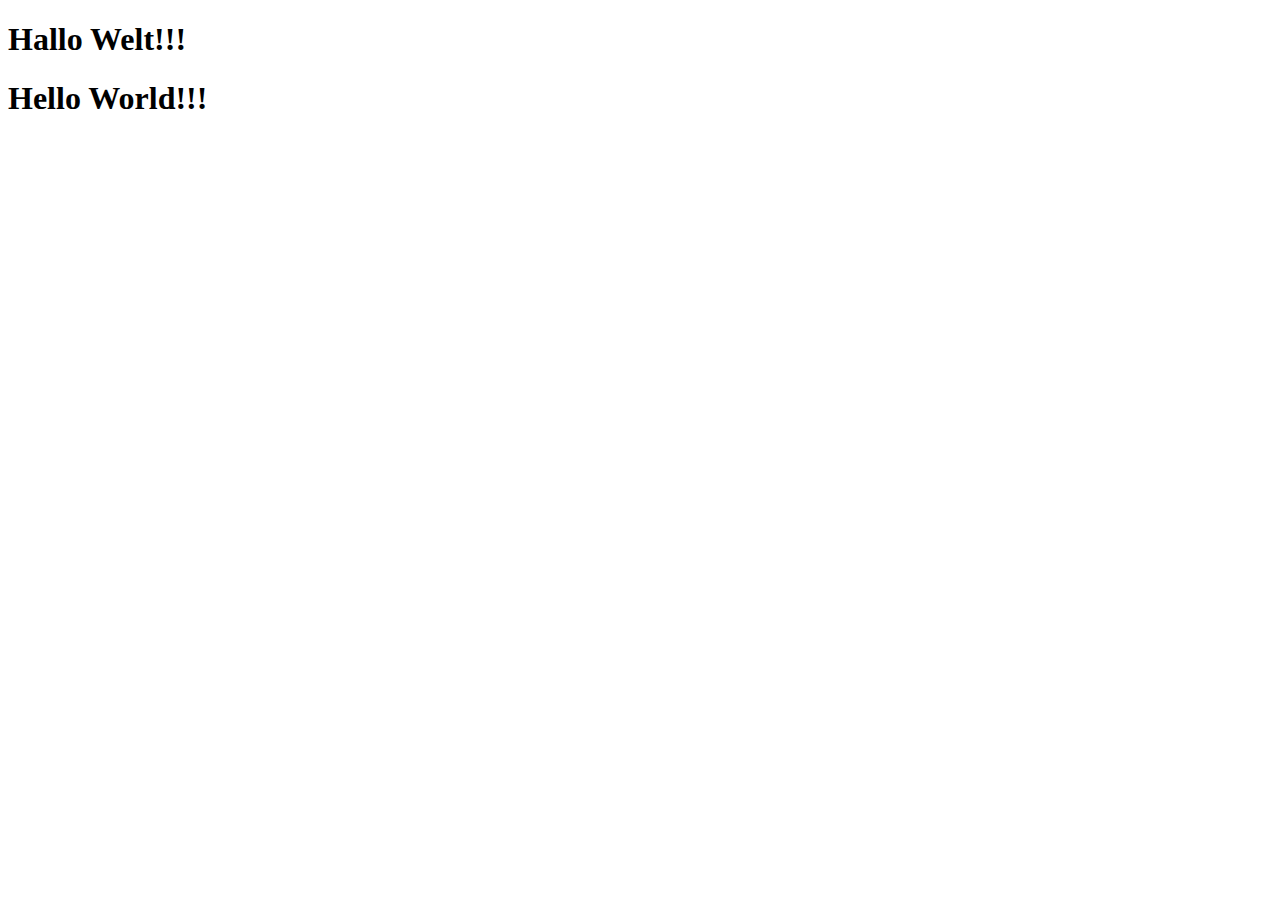
<file: src/main/resources/public/count.html>
<!DOCTYPE html>
<html lang='de' xmlns:th="http://www.thymeleaf.org">
<head>
	<meta charset='utf-8'>
	<meta name='viewport' content='width=device-width, initial-scale=1.0'>
	<title>Titel</title>
</head>

<body>

	<h1 th:text="${fullname}">Hallo Welt!!!</h1>

	<h1 th:text="|Hello ${fullname}!|">Hello World!!!</h1>
	<!-- 'Hello World!' ist der default-text -->

	<!-- 
	<ul th:each="food : ${lunch}">
	    <li th:text="${food.name}">Name</li>
	    <li th:text="${food.calories}">Calories</li>
	</ul>
	-->

</body>
</html>
</file>
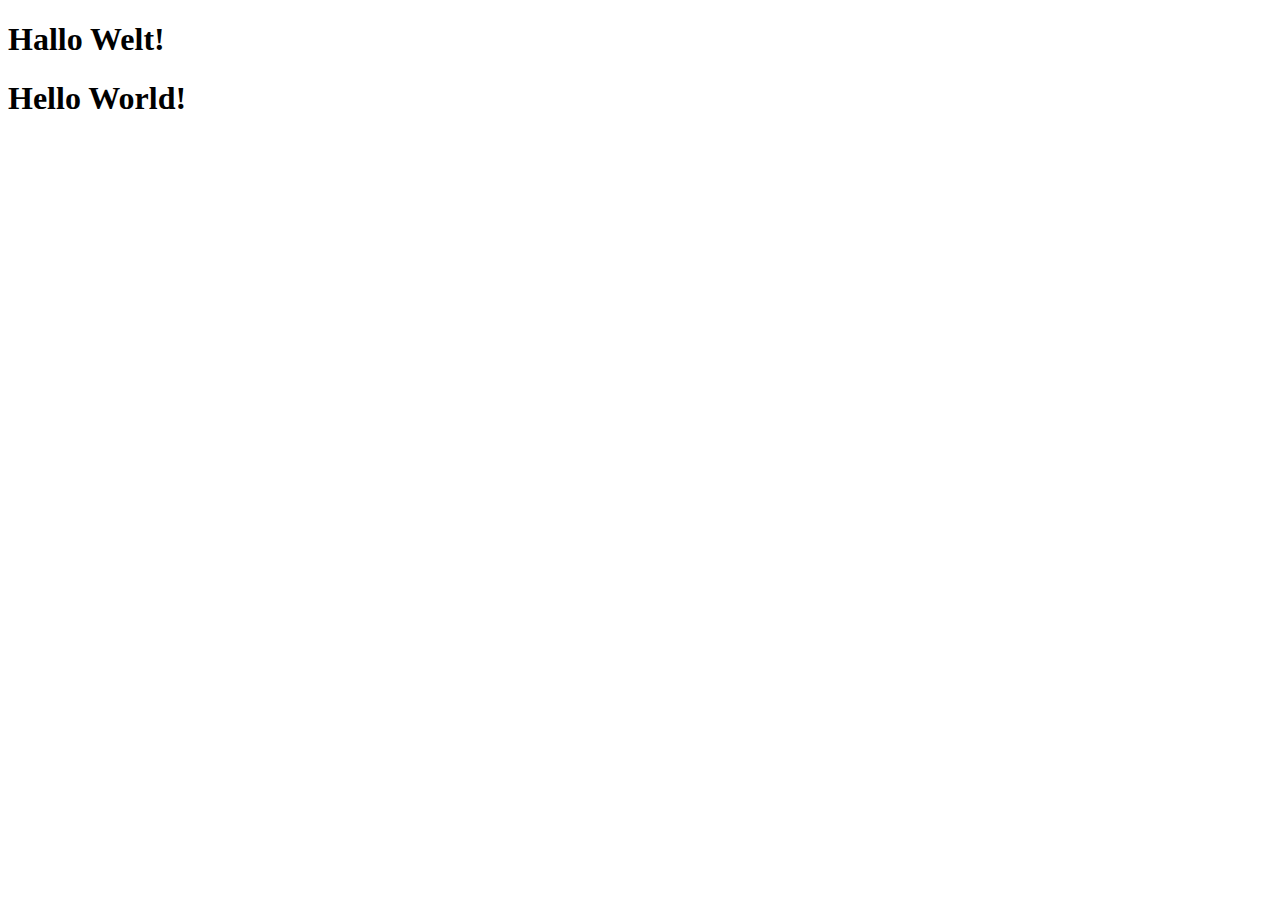
<file: src/main/resources/templates/count.html>
<!DOCTYPE html>
<html lang='de' xmlns:th="http://www.thymeleaf.org">
<head>
	<meta charset='utf-8'>
	<meta name='viewport' content='width=device-width, initial-scale=1.0'>
	<title>Titel</title>
</head>
<body>

	<h1 th:text="${fullname}">Hallo Welt!</h1>

	<h1 th:text="|Hello ${fullname}!|">Hello World!</h1>
	<!-- 'Hello World!' ist der default-text -->

	<!-- 
	<ul th:each="food : ${lunch}">
	    <li th:text="${food.name}">Name</li>
	    <li th:text="${food.calories}">Calories</li>
	</ul>
	-->

</body>
</html>
</file>
